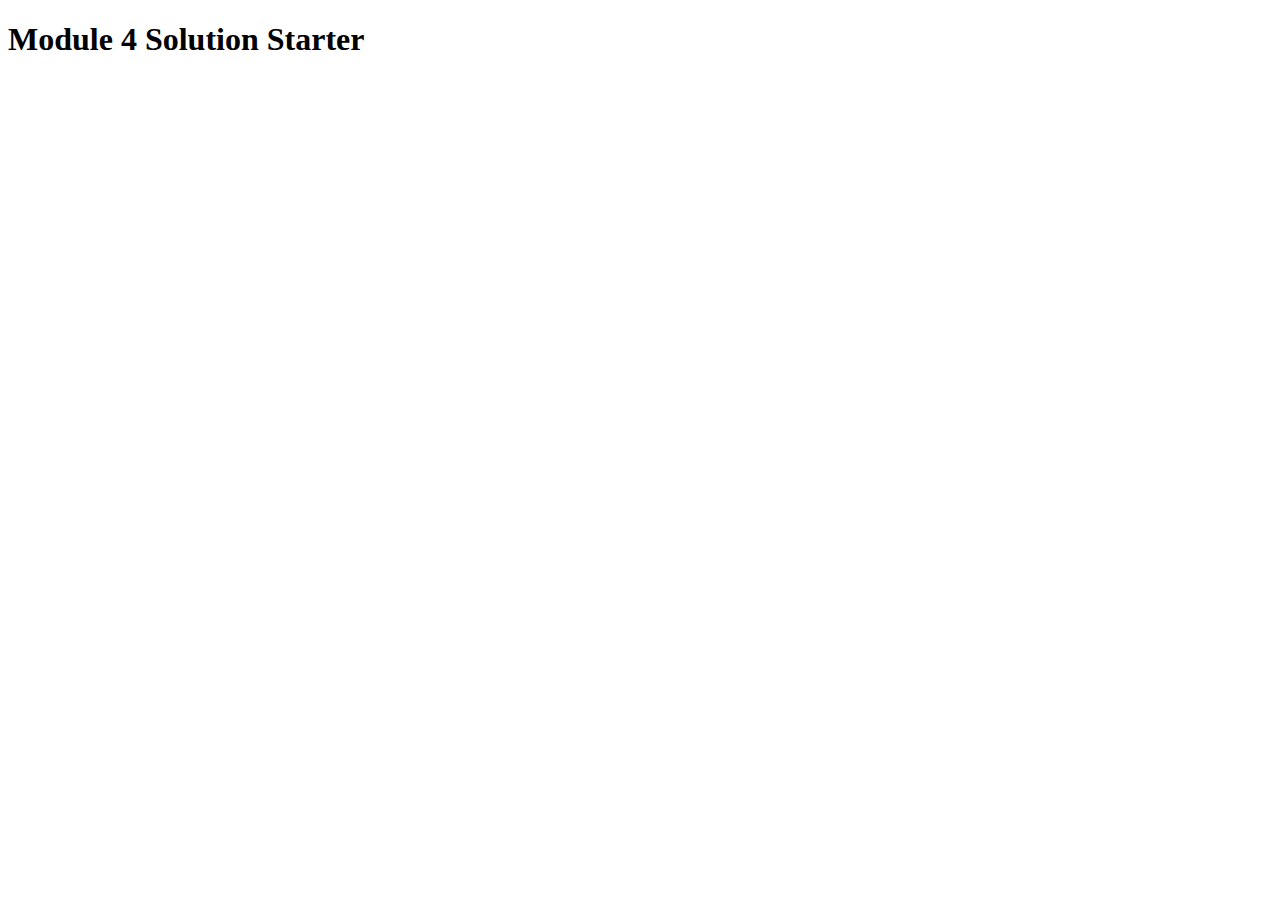
<file: index.html>
<!DOCTYPE html>
<html>

<head>
  <meta charset="utf-8">
  <title>Module 4 Solution Starter</title>
  <script>
    var names = []; // DO NOT REMOVE
  </script>
  <script src="SpeakHello.js"></script>
  <script src="SpeakGoodBye.js"></script>
  <script src="script.js"></script>
</head>

<body>
  <h1>Module 4 Solution Starter</h1>
</body>

</html>
</file>
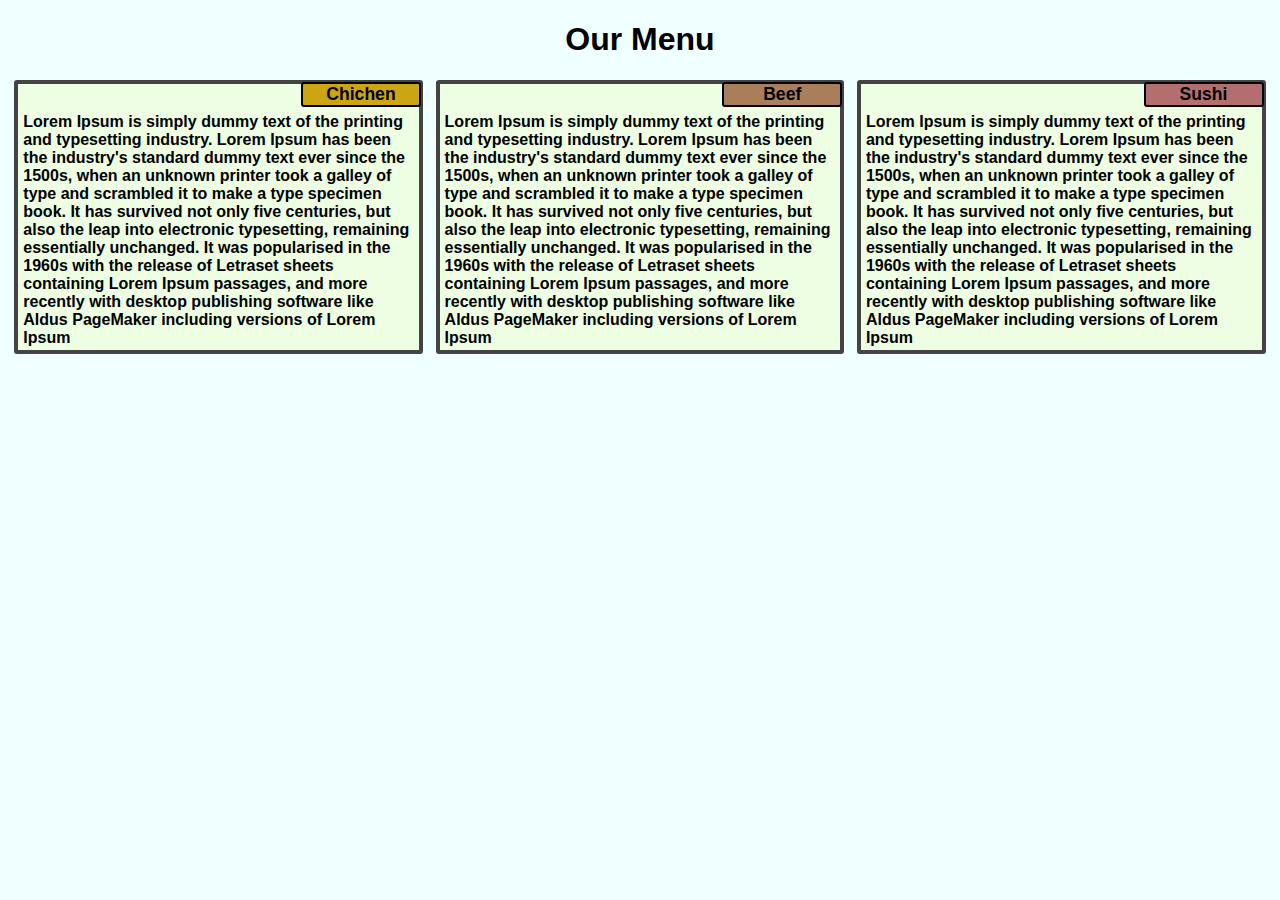
<file: module2-solution/index.html>
<!DOCTYPE html>
<html>

<head>
    <meta charset="utf-8">
    <meta name="viewport" content="width=device-width, initial-scale=1">
    <link rel="stylesheet" href="css/styles.css">
    <title>Responsive Layout</title>
</head>

<body>
    <div>
        <h1 class="heading1">Our Menu</h1>
    </div>
    <div class="row">
        <div class="col-lg-3 col-md-6 col-sm-1">
            <div>
                <div class="food-type chicken">Chichen</div>
                <p>
                    Lorem Ipsum is simply dummy text of the printing and typesetting industry.
                    Lorem Ipsum has been the industry's standard dummy text ever since the 1500s,
                    when an unknown printer took a galley of type and scrambled it to make a type
                    specimen book. It has survived not only five centuries, but also the leap into
                    electronic typesetting, remaining essentially unchanged. It was popularised in
                    the 1960s with the release of Letraset sheets containing Lorem Ipsum passages,
                    and more recently with desktop publishing software like Aldus PageMaker including
                    versions of Lorem Ipsum</p>
            </div>
        </div>
        <div class="col-lg-3 col-md-6 col-sm-1">
            <div>
                <div class="food-type beef">Beef</div>
                <p>
                    Lorem Ipsum is simply dummy text of the printing and typesetting industry.
                    Lorem Ipsum has been the industry's standard dummy text ever since the 1500s,
                    when an unknown printer took a galley of type and scrambled it to make a type
                    specimen book. It has survived not only five centuries, but also the leap into
                    electronic typesetting, remaining essentially unchanged. It was popularised in
                    the 1960s with the release of Letraset sheets containing Lorem Ipsum passages,
                    and more recently with desktop publishing software like Aldus PageMaker including
                    versions of Lorem Ipsum</p>
            </div>
        </div>
        <div class="col-lg-3 col-md-12 col-sm-1">
            <div>
                <div class="food-type sushi">Sushi</div>
                <p>
                    Lorem Ipsum is simply dummy text of the printing and typesetting industry.
                    Lorem Ipsum has been the industry's standard dummy text ever since the 1500s,
                    when an unknown printer took a galley of type and scrambled it to make a type
                    specimen book. It has survived not only five centuries, but also the leap into
                    electronic typesetting, remaining essentially unchanged. It was popularised in
                    the 1960s with the release of Letraset sheets containing Lorem Ipsum passages,
                    and more recently with desktop publishing software like Aldus PageMaker including
                    versions of Lorem Ipsum</p>
            </div>
        </div>
    </div>
</body>

</html>
</file>
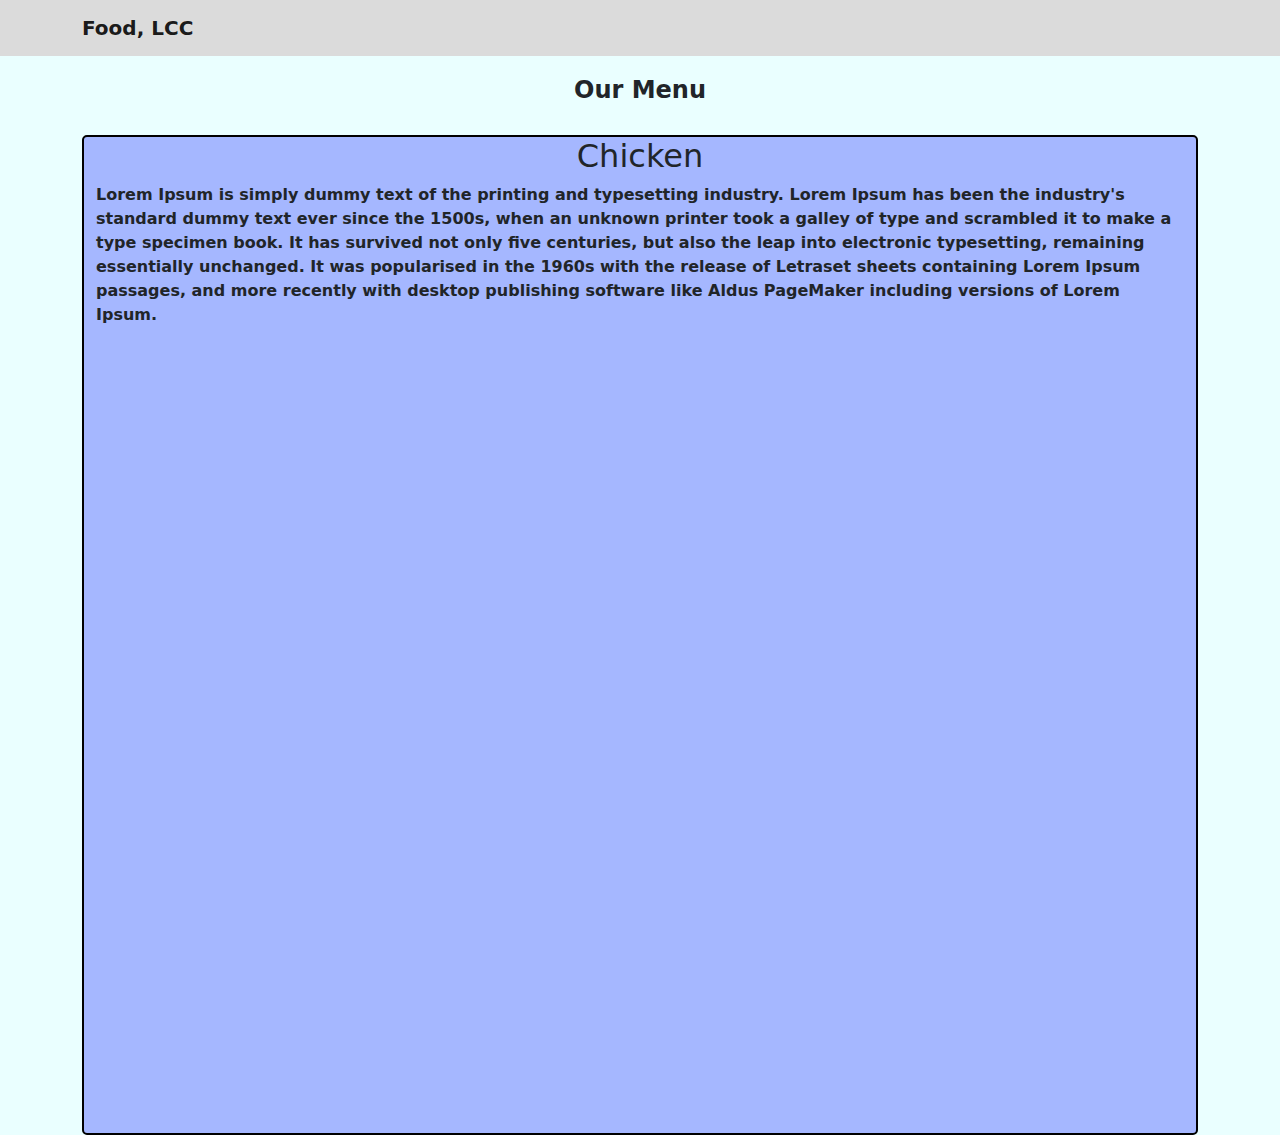
<file: module3-solution/index.html>
<!doctype html>
<html lang="en">

<head>
    <meta charset="utf-8">
    <meta name="viewport" content="width=device-width, initial-scale=1, shrink-to-fit=no">
    <link rel="stylesheet" href="css/bootstrap.min.css">
    <link rel="stylesheet" href="css/styles.css">
    <title>Web practice</title>
</head>

<body>
    <nav id="header-nav" class="navbar navbar-light">
        <div class="container">

            <a class="navbar-brand" href="#">Food, LCC</a>

            <button class="navbar-toggler d-sm-none" type="button" data-bs-toggle="collapse" data-bs-target="#navbarToggler" aria-expanded="false">
                <span class="navbar-toggler-icon"></span>
            </button>

            <div class="collapse navbar-collapse" id="navbarToggler">
                <hr>
                <ul class="navbar-nav">
                    <li class="nav-item">
                        <a class="nav-link" href="#">
                            Chicken
                            <hr>
                        </a>
                    </li>
                    <li class="nav-item">
                        <a class="nav-link" href="#">
                            Beef
                            <hr>
                        </a>
                    </li>
                    </li>
                    <li class="nav-item">
                        <a class="nav-link" href="#">
                            Sushi
                            <hr>
                        </a>
                    </li>
                </ul>
            </div>
        </div>
    </nav>

    <div id="main-content" class="container">
        <h1 class="text-center">Our Menu</h1>
        <div class="container">
            <div class="col-sm-12">
                <h2 class="text-center">Chicken</h2>
                <p>
                    Lorem Ipsum is simply dummy text of the printing and typesetting industry.
                    Lorem Ipsum has been the industry's standard dummy text ever since the 1500s, when an unknown
                    printer took a galley of type and scrambled it to make a type specimen book. It has survived not
                    only five centuries, but also the leap into electronic typesetting, remaining essentially unchanged.
                    It was popularised in the 1960s with the release of Letraset sheets containing Lorem Ipsum passages,
                    and more recently with desktop publishing software like Aldus PageMaker including versions of Lorem
                    Ipsum.
                </p>
            </div>
        </div>
    </div>

    <script src="js/jquery-3.6.0.slim.js"></script>
    <script src="js/bootstrap.min.js"></script>
</body>

</html>
</file>
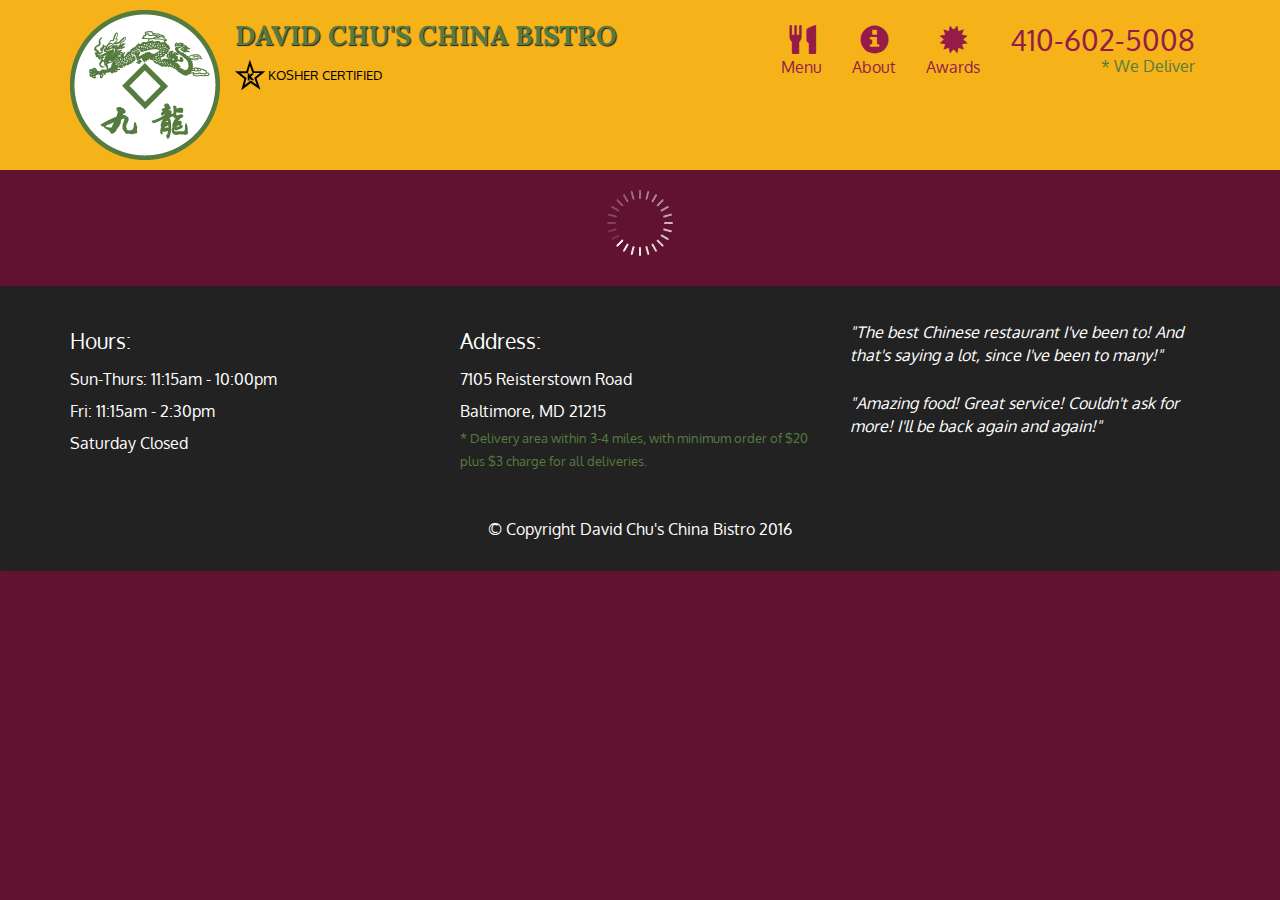
<file: module5-solution/index.html>
<!doctype html>
<html lang="en">
  <head>
    <meta charset="utf-8">
    <meta http-equiv="X-UA-Compatible" content="IE=edge">
    <meta name="viewport" content="width=device-width, initial-scale=1">
    <title>David Chu's China Bistro</title>
    <link rel="stylesheet" href="css/bootstrap.min.css">
    <link rel="stylesheet" href="css/styles.css">
    <link href='https://fonts.googleapis.com/css?family=Oxygen:400,300,700' rel='stylesheet' type='text/css'>
    <link href='https://fonts.googleapis.com/css?family=Lora' rel='stylesheet' type='text/css'>
  </head>
<body>
  <header>
    <nav id="header-nav" class="navbar navbar-default">
      <div class="container">
        <div class="navbar-header">
          <a href="index.html" class="pull-left visible-md visible-lg">
            <div id="logo-img" alt="Logo image"></div>
          </a>

          <div class="navbar-brand">
            <a href="index.html"><h1>David Chu's China Bistro</h1></a>
            <p>
              <img src="images/star-k-logo.png" alt="Kosher certification">
              <span>Kosher Certified</span>
            </p>
          </div>

          <button id="navbarToggle" type="button" class="navbar-toggle collapsed" data-toggle="collapse" data-target="#collapsable-nav" aria-expanded="false">
            <span class="sr-only">Toggle navigation</span>
            <span class="icon-bar"></span>
            <span class="icon-bar"></span>
            <span class="icon-bar"></span>
          </button>
        </div>
        
        <div id="collapsable-nav" class="collapse navbar-collapse">
           <ul id="nav-list" class="nav navbar-nav navbar-right">
            <li id="navHomeButton" class="visible-xs active">
              <a href="index.html">
                <span class="glyphicon glyphicon-home"></span> Home</a>
            </li>
            <li id="navMenuButton">
              <a href="#" onclick="$dc.loadMenuCategories();">
                <span class="glyphicon glyphicon-cutlery"></span><br class="hidden-xs"> Menu</a>
            </li>
            <li>
              <a href="#">
                <span class="glyphicon glyphicon-info-sign"></span><br class="hidden-xs"> About</a>
            </li>
            <li>
              <a href="#">
                <span class="glyphicon glyphicon-certificate"></span><br class="hidden-xs"> Awards</a>
            </li>
            <li id="phone" class="hidden-xs">
              <a href="tel:410-602-5008">
                <span>410-602-5008</span></a><div>* We Deliver</div>
            </li>
          </ul><!-- #nav-list -->
        </div><!-- .collapse .navbar-collapse -->
      </div><!-- .container -->
    </nav><!-- #header-nav -->
  </header>

  <div id="call-btn" class="visible-xs">
    <a class="btn" href="tel:410-602-5008">
    <span class="glyphicon glyphicon-earphone"></span>
    410-602-5008
    </a>
  </div>
  <div id="xs-deliver" class="text-center visible-xs">* We Deliver</div>

  <div id="main-content" class="container"></div>

  <footer class="panel-footer">
    <div class="container">
      <div class="row">
        <section id="hours" class="col-sm-4">
          <span>Hours:</span><br>
          Sun-Thurs: 11:15am - 10:00pm<br>
          Fri: 11:15am - 2:30pm<br>
          Saturday Closed
          <hr class="visible-xs">
        </section>
        <section id="address" class="col-sm-4">
          <span>Address:</span><br>
          7105 Reisterstown Road<br>
          Baltimore, MD 21215
          <p>* Delivery area within 3-4 miles, with minimum order of $20 plus $3 charge for all deliveries.</p>
          <hr class="visible-xs">
        </section>
        <section id="testimonials" class="col-sm-4">
          <p>"The best Chinese restaurant I've been to! And that's saying a lot, since I've been to many!"</p>
          <p>"Amazing food! Great service! Couldn't ask for more! I'll be back again and again!"</p>
        </section>
      </div>
      <div class="text-center">&copy; Copyright David Chu's China Bistro 2016</div>
    </div>
  </footer>

  <!-- jQuery (Bootstrap JS plugins depend on it) -->
  <script src="js/jquery-2.1.4.min.js"></script>
  <script src="js/bootstrap.min.js"></script>
  <script src="js/ajax-utils.js"></script>
  <script src="js/script.js"></script>
</body>
</html>
</file>
<file: module2-solution/css/styles.css>
/* Default styles */
* {
    box-sizing: border-box;
    font-family: 'Lucida Sans', 'Lucida Sans Regular', 'Lucida Grande', 'Lucida Sans Unicode', Geneva, Verdana, sans-serif;
}

body {
    background-color: #f0ffff;
}

.heading1 {
    text-align: center;
    font-weight: bold;
}

.row {
    width: 100%;
}

/* Card style */
.row>div>div {
    position: relative;
    background-color: #edfee2;
    border: 4px solid;
    border-color: #454444;
    border-radius: 3px;
    margin: auto;
}

/* Card text style */
div.row>div>div>p {
    font-family: 'Trebuchet MS', 'Lucida Sans Unicode', 'Lucida Grande', 'Lucida Sans', Arial, sans-serif;
    position: relative;
    font-weight: bold;
    top: 13px;
    left: 5px;
    width: 98%;
}

/* Background color for different food types */
.food-type {
    width: 120px;
    height: 25px;

    position: absolute;
    top: -2px;
    right: -2px;

    border: 2px solid;
    border-color: #000000;
    border-radius: 3px;

    font-weight: 700;
    font-size: 110%;
    text-align: center;
}

.chicken {
    background-color: #cba612;
}

.beef {
    background-color: #a97e5b;
}

.sushi {
    background-color: #b36f6f;
}

/* Desktop screens */
@media (min-width: 992px) {
    .col-lg-3 {
        width: 33.33%;
        float: left;
    }

    .col-lg-3>div {
        width: 97%;
    }
}

/* Tablet screens */
@media (min-width: 768px) and (max-width: 991px) {
    .col-md-6 {
        width: 50%;
        float: left;
        margin-bottom: 5px;
    }

    .col-md-12 {
        width: 100%;
        float: left;
        margin-top: 5px;
    }

    .col-md-6>div {
        width: 98%;
    }

    .col-md-12>div {
        width: 99%;
    }
}

/* Mobile phones screens */
@media (max-width: 767px) {
    .col-sm-1 {
        width: 100%;
        margin-top: 10px;
        margin-bottom: 10px;
    }
}
</file>
<file: module3-solution/css/styles.css>
* {
    box-sizing: border-box;
}

body {
    background-color: #eaffff;
}

h1 {
    font-size: 1.5em;
    font-weight: bold;
    margin: 20px auto 30px;
}

#header-nav {
    background-color: #dbdbdb;
}

.navbar-brand {
    font-weight: bold;
}

#navbarToggler {
    text-align: center;
    color: #242424;
}

#main-content>div.container {
    border: 2px solid #000000;
    border-radius: 5px;
    font-weight: bold;
    height: 1000px;
    background-color: #a5b7ff;
}
</file>
<file: module5-solution/css/styles.css>
body {
  font-size: 16px;
  color: #fff;
  background-color: #61122f;
  font-family: 'Oxygen', sans-serif;
}

/** HEADER **/
#header-nav {
  background-color: #f6b319;
  border-radius: 0;
  border: 0;
}

#logo-img {
  background: url('../images/restaurant-logo_large.png') no-repeat;
  width: 150px;
  height: 150px;
  margin: 10px 15px 10px 0;
}

.navbar-brand {
  padding-top: 25px;
}
.navbar-brand h1 { /* Restaurant name */
  font-family: 'Lora', serif;
  color: #557c3e;
  font-size: 1.5em;
  text-transform: uppercase;
  font-weight: bold;
  text-shadow: 1px 1px 1px #222;
  margin-top: 0;
  margin-bottom: 0;
  line-height: .75;
}
.navbar-brand a:hover, .navbar-brand a:focus {
  text-decoration: none;
}
.navbar-brand p { /* Kosher cert */
  color: #000;
  text-transform: uppercase;
  font-size: .7em;
  margin-top: 15px;
}
.navbar-brand p span { /* Star-K */
  vertical-align: middle;
}

#nav-list {
  margin-top: 10px;
}
#nav-list a {
  color: #951C49;
  text-align: center;
}
#nav-list a:hover {
  background: #E7E7E7;
}
#nav-list a span {
  font-size: 1.8em;
}

#phone {
  margin-top: 5px;
}
#phone a { /* Phone number */
  text-align: right;
  padding-bottom: 0;
}
#phone div { /* We Deliver */
  color: #557c3e;
  text-align: right;
  padding-right: 15px;
}

.navbar-header button.navbar-toggle, .navbar-header .icon-bar {
  border: 1px solid #61122f;
}
.navbar-header button.navbar-toggle {
  clear: both;
  margin-top: -30px;
}
/* END HEADER */

/* FOOTER */
.panel-footer {
  margin-top: 30px;
  padding-top: 35px;
  padding-bottom: 30px;
  background-color: #222;
  border-top: 0;
}
.panel-footer div.row {
  margin-bottom: 35px;
}
#hours, #address {
  line-height: 2;
}
#hours > span, #address > span {
  font-size: 1.3em;
}
#address p {
  color: #557c3e;
  font-size: .8em;
  line-height: 1.8;
}
#testimonials {
  font-style: italic;
}
#testimonials p:nth-child(2) {
  margin-top: 25px;
}
/* END FOOTER */



/* HOME PAGE */
.container .jumbotron {
  box-shadow: 0 0 50px #3F0C1F;
  border: 2px solid #3F0C1F;
}

#menu-tile, #specials-tile, #map-tile {
  height: 250px;
  width: 100%;
  margin-bottom: 15px;
  position: relative;
  border: 2px solid #3F0C1F;
  overflow: hidden;
}
#menu-tile:hover, #specials-tile:hover, #map-tile:hover {
  box-shadow: 0 1px 5px 1px #cccccc;
}
#menu-tile {
  background: url('../images/menu-tile.jpg') no-repeat;
  background-position: center;
}
#specials-tile {
  background: url('../images/specials-tile.jpg') no-repeat;
  background-position: center;
}
#menu-tile span, #specials-tile span, #map-tile span {
  position: absolute;
  bottom: 0;
  right: 0;
  width: 100%;
  text-align: center;
  font-size: 1.6em;
  text-transform: uppercase;
  background-color: #000;
  color: #fff;
  opacity: .8;
}
/* END HOME PAGE */

/* MENU CATEGORIES PAGE */
.category-tile { 
  position: relative;
  border: 2px solid #3F0C1F;
  overflow: hidden;
  width: 200px;
  height: 200px;
  margin: 0 auto 15px;
}
.category-tile span {
  position: absolute;
  bottom: 0;
  right: 0;
  width: 100%;
  text-align: center;
  font-size: 1.2em;
  text-transform: uppercase;
  background-color: #000;
  color: #fff;
  opacity: .8;
}
.category-tile:hover {
  box-shadow: 0 1px 5px 1px #cccccc;
}

#menu-categories-title + div {
  margin-bottom: 50px;
}
/* END MENU CATEGORIES PAGE */

/* SINGLE CATEGORY PAGE */
.menu-item-tile {
  margin-bottom: 25px;
}
.menu-item-tile hr {
  width: 80%;
}
.menu-item-tile .menu-item-price {
  font-size: 1.1em;
  text-align: right;
  margin-top: -15px;
  margin-right: -15px;
}
.menu-item-tile .menu-item-price span {
  font-size: .6em;
}
.menu-item-photo {
  position: relative;
  border: 2px solid #3F0C1F; 
  overflow: hidden;
  padding: 0;
  margin-right: -15px;
  margin-left: auto;
  margin-bottom: 20px;
  max-width: 250px;
}
.menu-item-photo div {
  position: absolute;
  bottom: 0;
  right: 0;
  width: 80px;
  background-color: #557c3e;
  text-align: center;
}
.menu-item-description {
  padding-right: 30px;
}
h3.menu-item-title {
  margin: 0 0 10px;
}
.menu-item-details {
  font-size: .9em;
  font-style: italic;
}
/* END SINGLE CATEGORY PAGE */


/********** Large devices only **********/
@media (min-width: 1200px) {
  .container .jumbotron {
    background: url('../images/jumbotron_1200.jpg') no-repeat;
    height: 675px;
  }
}

/********** Medium devices only **********/
@media (min-width: 992px) and (max-width: 1199px) {
  /* Header */
  #logo-img {
    background: url('../images/restaurant-logo_medium.png') no-repeat;
    width: 100px;
    height: 100px;
    margin: 5px 5px 5px 0;
  }
  /* End Header */

  /* Home Page */
  .container .jumbotron {
    background: url('../images/jumbotron_992.jpg') no-repeat;
    height: 558px;
  }
  /* End Home Page */
}

/********** Small devices only **********/
@media (min-width: 768px) and (max-width: 991px) {
  /* Home Page */
  .container .jumbotron {
    background: url('../images/jumbotron_768.jpg') no-repeat;
    height: 432px;
  }
  /* End Home Page */
}

/********** Extra small devices only **********/
@media (max-width: 767px) {
  /* Header */
  .navbar-brand {
    padding-top: 10px;
    height: 80px;
  }
  .navbar-brand h1 { /* Restaurant name */
    padding-top: 10px;
    font-size: 5vw; /* 1vw = 1% of viewport width */
  }
  .navbar-brand p { /* Kosher cert */
    font-size: .6em;
    margin-top: 12px;
  }
  .navbar-brand p img { /* Star-K */
    height: 20px;
  }

  #collapsable-nav a { /* Collapsed nav menu text */
    font-size: 1.2em;
  }
  #collapsable-nav a span { /* Collapsed nav menu glyph */
    font-size: 1em;
    margin-right: 5px;
  }

  #call-btn > a {
    font-size: 1.5em;
    display: block;
    margin: 0 20px;
    padding: 10px;
    border: 2px solid #fff;
    background-color: #f6b319;
    color: #951c49;
  }
  #xs-deliver {
    margin-top: 5px;
    font-size: .7em;
    letter-spacing: .1em;
    text-transform: uppercase;
  }
  /* End Header */

  /* Footer */
  .panel-footer section {
    margin-bottom: 30px;
    text-align: center;
  }
  .panel-footer section:nth-child(3) {
    margin-bottom: 0; /* margin already exists on the whole row */
  }
  .panel-footer section hr {
    width: 50%;
  }
  /* End Footer */

  /* Home Page */
  .container .jumbotron {
    margin-top: 30px;
    padding: 0;
  }
  #menu-tile, #specials-tile {
    width: 360px;
    margin: 0 auto 15px;
  }

  .menu-item-photo {
    margin-right: auto;
  }
  .menu-item-tile .menu-item-price {
    text-align: center;
  }
  .menu-item-description {
    text-align: center;;
  }
}


/********** Super extra small devices Only :-) (e.g., iPhone 4) **********/
@media (max-width: 479px) {
  /* Header */
  .navbar-brand h1 { /* Restaurant name */
    padding-top: 5px;
    font-size: 6vw;
  }
  /* End Header */
  
  /* Home page */
  #menu-tile, #specials-tile {
    width: 280px;
    margin: 0 auto 15px;
  }

  .col-xxs-12 {
    position: relative;
    min-height: 1px;
    padding-right: 15px;
    padding-left: 15px;
    float: left;
    width: 100%;
  }
}
</file>
